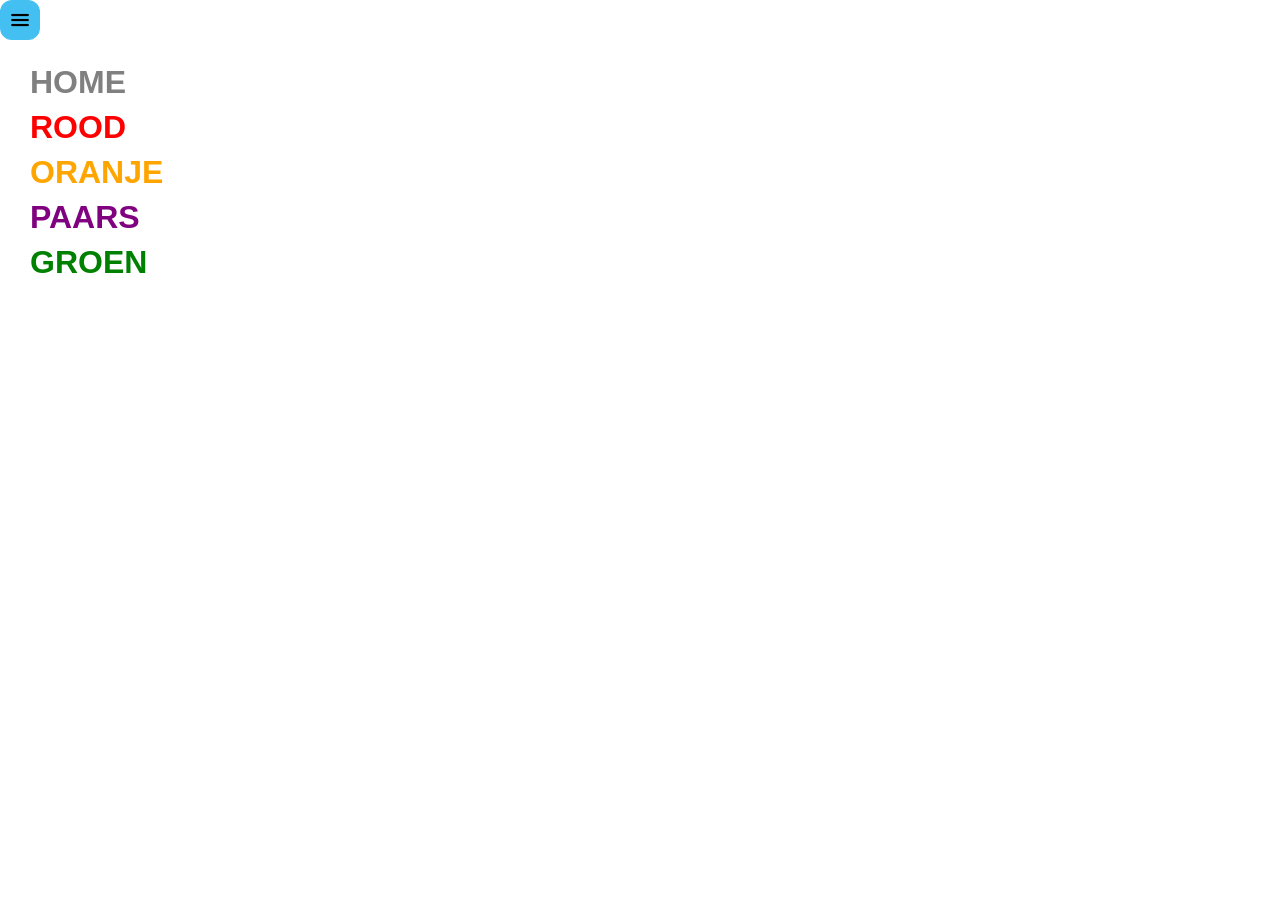
<file: eindopdracht-week1/index.html>
<!DOCTYPE html>
<html lang="en">
<head>
  <meta charset="UTF-8">
  <meta name="viewport" content="width=device-width, initial-scale=1.0">
  <link rel="stylesheet" type="text/css" href="main.css">
  <title>Eindopdracht: "Color Toggle"</title>
</head>
  <body>
    <div id="toggleMenu" onclick="menuToggle()"></div>
      <nav id="menu">
          <ul>
            <li onclick="grayColor(); menuToggle()"><a href="#"><p style="color: gray;">Home</p></a></li>
            <li onclick="redColor(); menuToggle()"><a href="#"><p style="color: red;">Rood</p></a></li>
            <li onclick="orangeColor(); menuToggle()"><a href="#"><p style="color: orange;">Oranje</p></a></li>
            <li onclick="purpleColor(); menuToggle()"><a href="#"><p style="color:purple;">Paars</p></a></li>
            <li onclick="greenColor(); menuToggle()"><a href="#"><p style="color:green;">Groen</p></a></li>
          </ul>
      </nav>
    <script defer src="script.js"></script>
  </body>
</html>
</file>
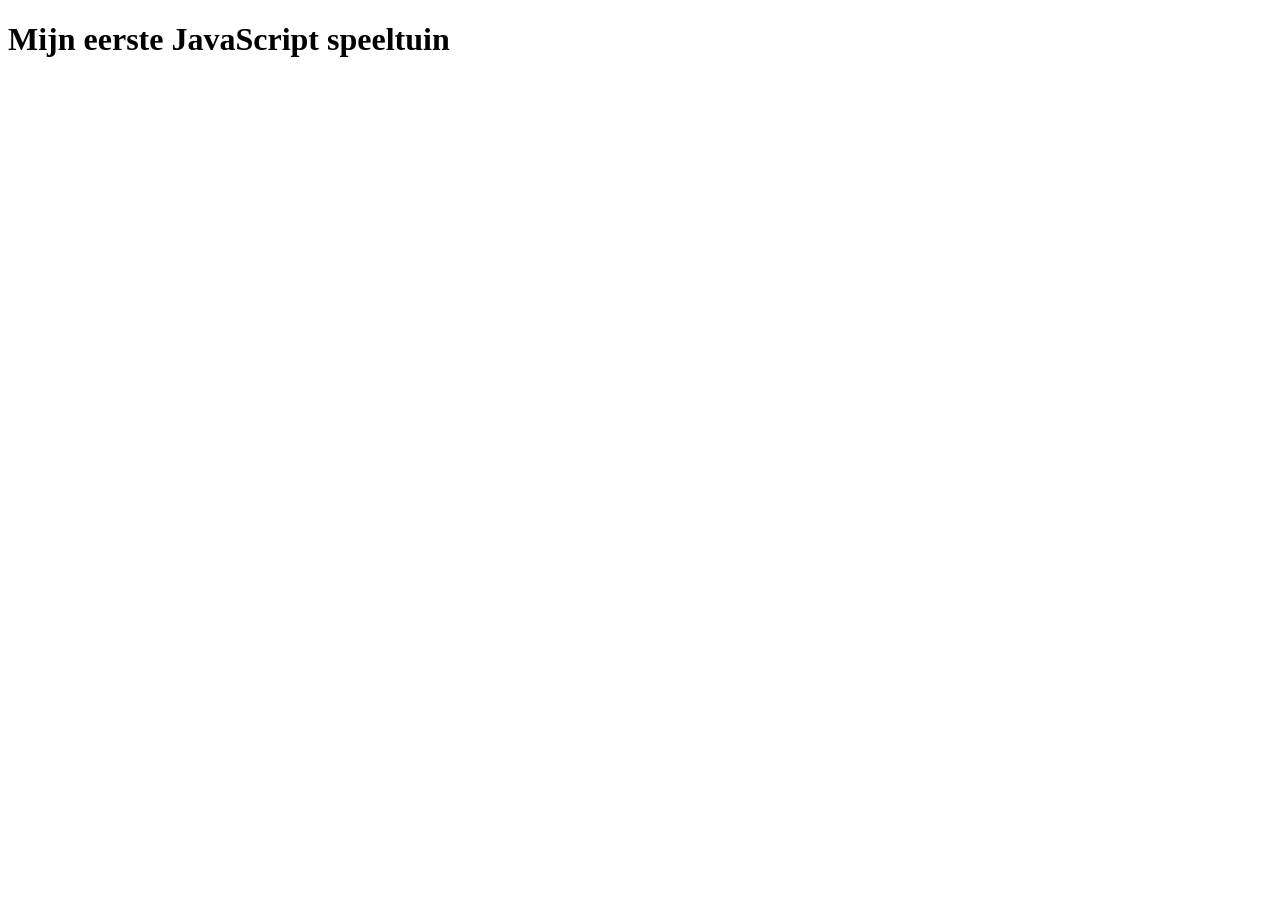
<file: opdacht-gebruik-je-eerste-javascript/index.html>
<!DOCTYPE html>
<html lang="en">
<head>
    <meta charset="UTF-8">
    <meta name="viewport" content="width=device-width, initial-scale=1.0">
    <title>Document</title>
</head>
<body>
    <h1>Mijn eerste JavaScript speeltuin</h1>
    <script>
        console.log("Hello Winc Academy")
        console.log("Jacob")
        function plus() { return (3 + 4); } 
        console.log(plus());
        function min() { return (8 - 1); } 
        console.log(min());
        function keer() { return (5 * 19); } 
        console.log(keer());
        function deel() { return (5 / 19); } 
        console.log(deel());

        let leeftijd = 26;
        console.log(typeof leeftijd);

        let leeftijdText = "eenendertig";
        console.log(typeof leeftijdText);
    </script>
   
</body>
</html>
</file>
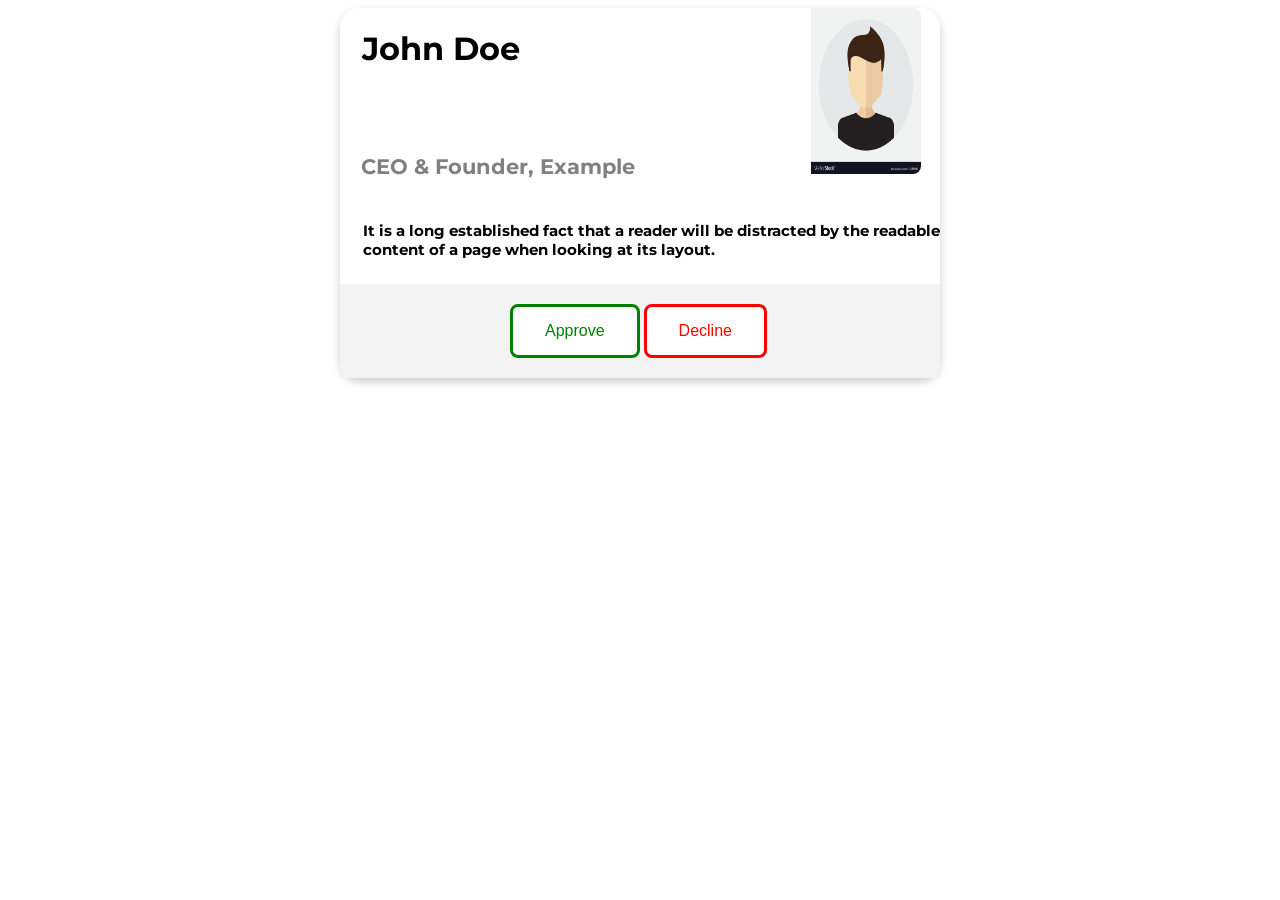
<file: opdracht001/index.html>
<!DOCTYPE html>
<html lang="en">
<head>
    <meta charset="UTF-8">
    <meta name="viewport" content="width=device-width, initial-scale=1.0">
    <link rel="stylesheet" href="main.css">
    <title>Document</title>
<body>
    <link rel="stylesheet" href="https://cdnjs.cloudflare.com/ajax/libs/font-awesome/4.7.0/css/font-awesome.min.css">

    <div class="card">
      <img class="photo" src="basic-avatar.jpg" alt="John" width="110">
      <h1 class="h1">John Doe</h1>
      <h2 class="h2">CEO & Founder, Example</h2>
      
      <h3 class="h3">It is a long established fact that a reader will be distracted by the readable content of a page when looking at its layout.</h3>
      
      
      
    <footer class="footer">
 
        <button class="btngreen">Approve</button>
    
        <button class="btnred">Decline</button>
    
    </footer>
    </div>




</body>
</html>
<!--
<div class="ltag__link">
    <a href="/5t3ph" class="ltag__link__link">
      <div class="ltag__link__pic">
        <img src="https://res.cloudinary.com/practicaldev/image/fetch/s--b-NepMkM--/c_limit%2Cf_auto%2Cfl_progressive%2Cq_auto%2Cw_880/https://res.cloudinary.com/practicaldev/image/fetch/s--IU_f2fXC--/c_fill%2Cf_auto%2Cfl_progressive%2Ch_150%2Cq_auto%2Cw_150/https://dev-to-uploads.s3.amazonaws.com/uploads/user/profile_image/318840/022fe2a7-7199-45eb-8893-355dccdd5f51.jpg" alt="5t3ph image" loading="lazy">
      </div>
    </a>
    <a href="/5t3ph/intro-to-the-css-cascade-the-c-in-css-1kh0" class="ltag__link__link">
      <div class="ltag__link__content">
        <h2>Intro to the CSS Cascade - The "C" in CSS!</h2>
        <h3>Stephanie Eckles ・ Mar  3 ・ 6 min read</h3>
        <div class="ltag__link__taglist">
          <span class="ltag__link__tag">#beginners</span>
          <span class="ltag__link__tag">#tutorial</span>
          <span class="ltag__link__tag">#css</span>
          <span class="ltag__link__tag">#webdev</span>
        </div>
      </div>
    </a>
  </div>
  -->
</file>
<file: eindopdracht-week1/main.css>
* {
	margin: 0;
	padding: 0;
	text-decoration: none;
}

body {
	background-color: #ffffff;
}

nav {
	width: 240px;
	background-color: #fff;
	position: fixed;
	top: 0;
	bottom: 0;
	left: 0;
	z-index: 1000;
	transition: all ease-in-out 200ms;
  -webkit-transition: all ease-in-out 200ms;
}

nav img {
	display: block;
	width: 80%;
	margin: 0 auto;
  padding-top: 30px;
  border-radius: 50%;
}

nav ul {
	padding-left: 30px;
  padding-top: 60px;
}

nav ul li {
  font-family: Arial;
	list-style: none;
  padding: 4px 0px;
  color: #272727;
  text-transform: uppercase;
  font-weight: 800;
  font-size: 2em;
  transition: all ease-in-out 200ms;
  -webkit-transition: all ease-in-out 200ms;
}

#toggleMenu {
	width: 20px;
	height: 20px;
	background-color: rgb(67, 192, 241);
	background-image: url(menu.png);
	background-size: cover;
	background-repeat: no-repeat;
	position: fixed;
	top: 0px;
	left: 0px;
	z-index: 1050;
	cursor: pointer;
	border: 10px solid rgb(67, 192, 241);
	border-radius: 2px;
	transition: all ease-in-out 200ms;
  -webkit-transition: all ease-in-out 200ms;
  border-radius: 30%;
}

#toggleMenu:hover {
	opacity: 0.7;
}
</file>
<file: opdracht001/main.css>
@import url('https://fonts.googleapis.com/css2?family=Montserrat&display=swap');

body {
    font-family: 'Montserrat', sans-serif;
}

.card {
    box-shadow: 0 4px 8px 0 rgba(0, 0, 0, 0.2);
    max-width: 600px;
    margin: auto;
    text-align: left;
    border: solid;
    border: darkblue;
    display: grid;
    grid-gap: 10px;
    border-radius: 20px;
    
    grid-template-areas: 
      "h1 h1 h1 h1 image"
      "h2 h2 h2 h2 h2"
      "h3 h3 h3 h3 h3"
      "footer footer footer footer footer";
  
  }
  .photo {
    display: grid;
    grid-area: image;
    border-radius: 8px;
   height: 140%;
   padding-left: 280px;
    

  }

  .h1 {
    color: black;
    font-size: 100px;
    font-weight: bold;
    display: grid;
    grid-area: h1;
    padding-left: .7em;
    font-size: 2em;
    padding-top: ;
  }

  h2 {
    display: grid;
    grid-area: h2;
    padding-left: 1em;
    color: gray;
    font-size: 1.3em;
  }

  .h3 {
    display: grid;
    grid-area: h3;
    padding-left: 1.5em;
    font-size: 15px;
  }

  .footer {
    display: grid;
    grid-area: footer;
    padding-left: 1em;
    display:inline-block;
    padding-left: 170px;
    padding-top: 20px;
    padding-bottom: 20px;
    background: rgb(243, 243, 243);
    
  }

 
  


.btngreen{
    background-color: white; /* Green */
    border: solid;
    color: green;
    padding: 15px 32px;
    text-align: center;
    text-decoration: none;
    display: inline-block;
    font-size: 16px;
    display:inline-block;
    border-radius: 8px;
   
  }

  
.btnred{
    background-color: white; /* red */
    border: solid;
    color: red;
    padding: 15px 32px;
    text-align: center;
    text-decoration: none;
    display: inline-block;
    font-size: 16px;
    display:inline-block;
    border-radius: 8px;
    
  }

  /*
  padding-left: 10px;
  border-style: solid;
  border-width: 5px;
  */
</file>
